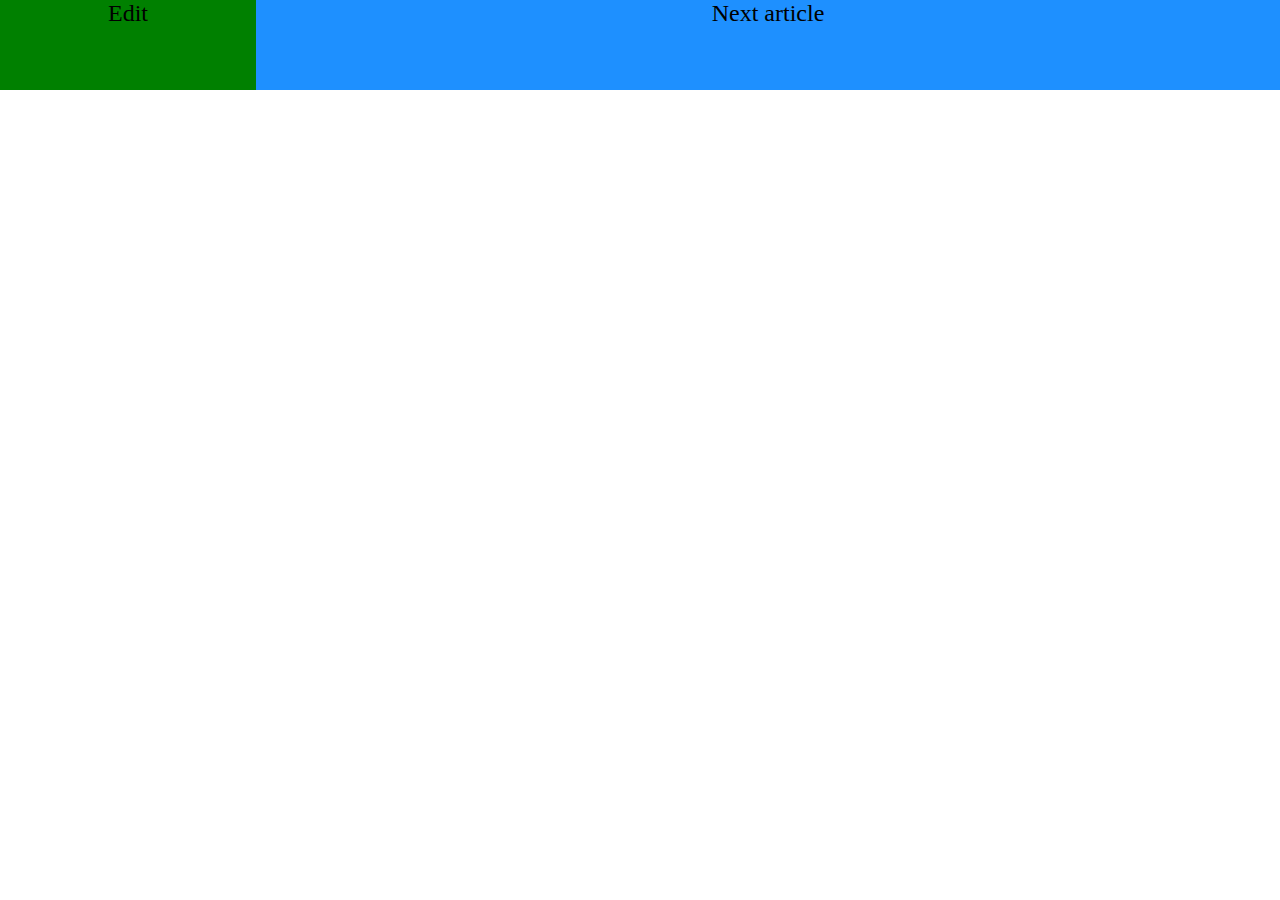
<file: index.html>
<!DOCTYPE html>
<head>
  <title>
    WikiProj
  </title>

  <link type="text/css" rel="stylesheet" href="style.css"/>
  <meta name="viewport" content="width=device-width, initial-scale=1.0"/>
</head>

<body>
    <!-- Navbar at the top -->
    <div id="topnav">
      <span id="editButton" onclick="toggleOverlay()">Edit</span>
      <span id="nextButton" onclick="reload()">Next article</span>
    </div>

    <script type="text/JavaScript" src="functions.js"></script>

    <div id="settingsOverlay"></div>
    <div id="settings">
      <p>Select interested categories</p>
      
      <form action="index.html">
        Category #1:<br>
        <input type="text" name="cat1">
        <br>
        Category #2:<br>
        <input type="text" name="cat2">
        <br>
        Category #3:<br>
        <input type="text" name="cat3">
        <br>
        Category #4:<br>
        <input type="text" name="cat4">
        <br>
        Category #5:<br>
        <input type="text" name="cat5">
        <br><br>
      </form>
      
      <button onmousedown="toggleOverlay()">close</button>
    </div>

    <!-- iframe that loads Wikipedia page -->
    <div id="frameDiv">
      <iframe src="https://en.m.wikipedia.org/wiki/Uradome_Coast" id="frame"> Failed to load </iframe>
    </div>
</body>
</html>
</file>
<file: style.css>
html, body {
   margin: 0px;
   height: 100%;
   background-color: white;
   overflow: hidden;
}

#topnav {
   width: 100%;
   height: 10%;
   font-size: 1.5em;
   text-align: center;
}

#editButton {
   width: 20%;
   height: 100%;
   background-color: green;
   float: left;
   text-decoration: none;
}

#nextButton {
   width: 80%;
   height: 100%;
   background-color: dodgerblue;
   float: right;
}

#frameDiv {
   width: 100%;
   height: 90%;
   position: fixed;
}

iframe {
   width: 100%;
   height: 100%;
   border: none;
}

#settingsOverlay {
  display: none;
  z-index: 2;
  background: #000;
  position: fixed;
  width: 100%;
  height: 100%;/*
  top: 0px;
  left: 0px;
  text-align: center;*/
}

#settings {
  display: none;
  position: fixed;
  z-index: 3;
  margin-top: 150px;
  margin-left: 150px;
  width: 500px; 
  height: 300px;
  background: #FFF;
  color: #000;
}
</file>
